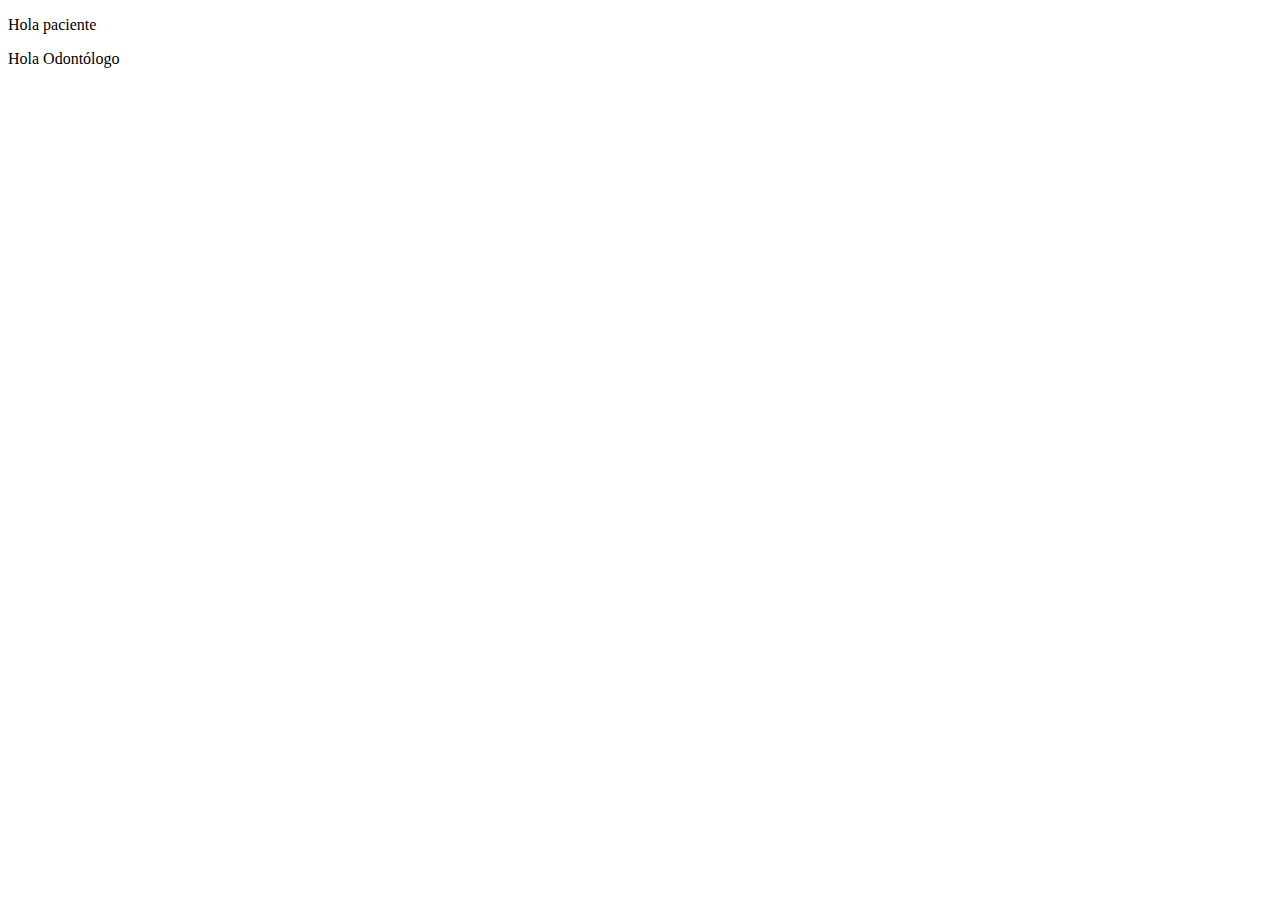
<file: proyectoIntegrador/src/main/resources/templates/index.html>
<!DOCTYPE html>
<html lang="en" xmlns:th="http://www.thymeleaf.org">
<head>
    <meta charset="UTF-8">
    <title>Title</title>
</head>
<body>
<p>Hola paciente <span th:text="${nombre}"></span> <span th:text="${apellido}"></span></p>
<p>Hola Odontólogo <span th:text="${matricula}"></span></p>
</body>
</html>
</file>
